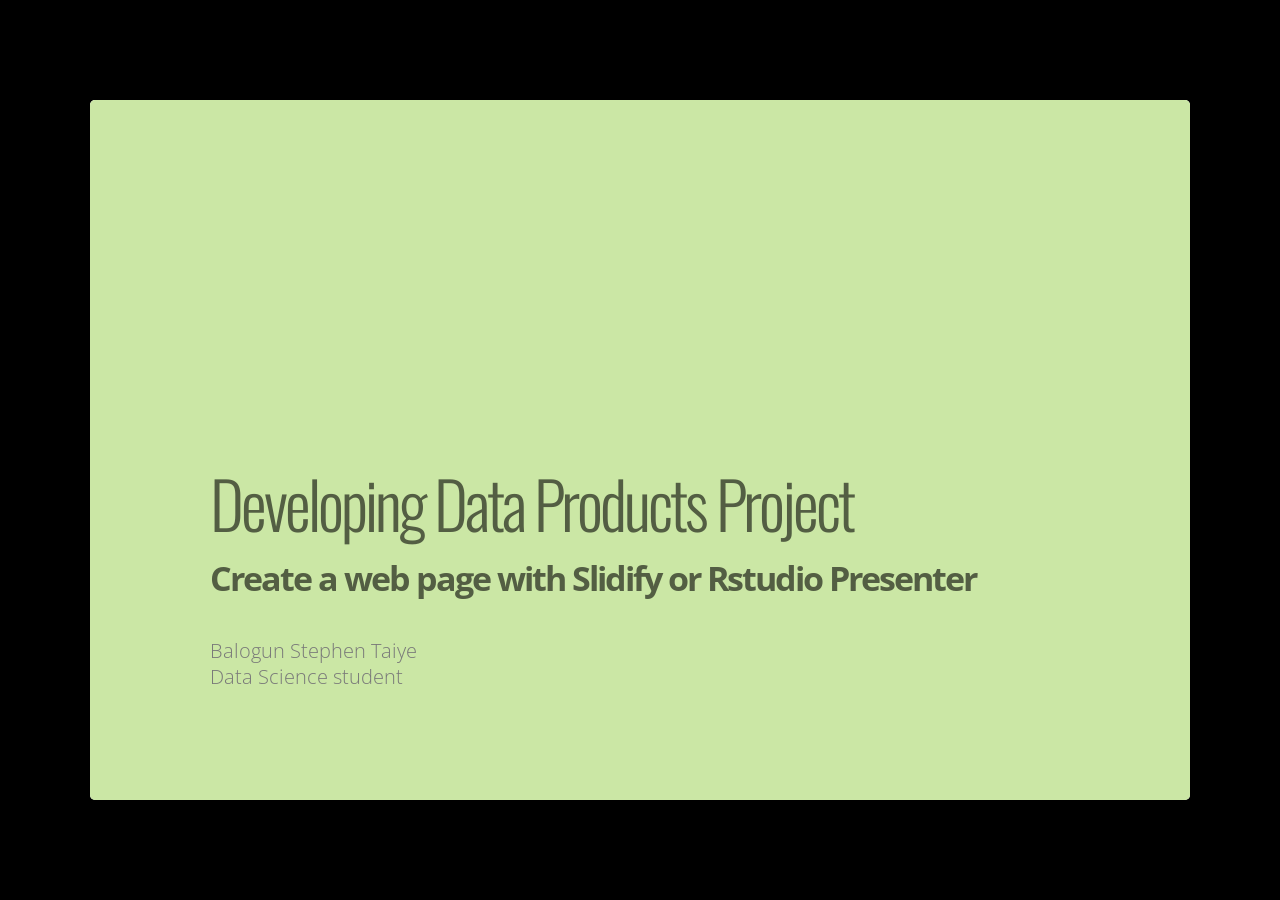
<file: ddp-slidify/index.html>
<!DOCTYPE html>
<html>
<head>
  <title>Developing Data Products Project</title>
  <meta charset="utf-8">
  <meta name="description" content="Developing Data Products Project">
  <meta name="author" content="Balogun Stephen Taiye">
  <meta name="generator" content="slidify" />
  <meta name="apple-mobile-web-app-capable" content="yes">
  <meta http-equiv="X-UA-Compatible" content="chrome=1">
  <link rel="stylesheet" href="libraries/frameworks/io2012/css/default.css" media="all" >
  <link rel="stylesheet" href="libraries/frameworks/io2012/css/phone.css" 
    media="only screen and (max-device-width: 480px)" >
  <link rel="stylesheet" href="libraries/frameworks/io2012/css/slidify.css" >
  <link rel="stylesheet" href="libraries/highlighters/highlight.js/css/tomorrow.css" />
  <base target="_blank"> <!-- This amazingness opens all links in a new tab. -->  <link rel=stylesheet href="libraries/widgets/bootstrap/css/bootstrap.css"></link>
<link rel=stylesheet href="libraries/widgets/quiz/css/demo.css"></link>
<link rel=stylesheet href="libraries/widgets/interactive/css/aceeditor.css"></link>
<link rel=stylesheet href="./assets/css/app.css"></link>
<link rel=stylesheet href="./assets/css/ribbons.css"></link>

  
  <!-- Grab CDN jQuery, fall back to local if offline -->
  <script src="http://ajax.aspnetcdn.com/ajax/jQuery/jquery-1.7.min.js"></script>
  <script>window.jQuery || document.write('<script src="libraries/widgets/quiz/js/jquery.js"><\/script>')</script> 
  <script data-main="libraries/frameworks/io2012/js/slides" 
    src="libraries/frameworks/io2012/js/require-1.0.8.min.js">
  </script>
  
  

</head>
<body style="opacity: 0">
  <slides class="layout-widescreen">
    
    <!-- LOGO SLIDE -->
        <slide class="title-slide segue nobackground">
  <hgroup class="auto-fadein">
    <h1>Developing Data Products Project</h1>
    <h2>Create a web page with Slidify or Rstudio Presenter</h2>
    <p>Balogun Stephen Taiye<br/>Data Science student</p>
  </hgroup>
  <article></article>  
</slide>
    

    <!-- SLIDES -->
    <slide class="class1" id="slide-1" style="background:;">
  <hgroup>
    <h2>Introduction</h2>
  </hgroup>
  <article data-timings="">
    <ul>
<li>This is my Developing Data Product class project2 report.<br></li>
<li>It involves using <code>slidify</code> or <code>RStudio</code> to create an html slide containing only 5 pages.<br></li>
</ul>

<p>This presentation makes use of the <code>mtcars</code> dataset that comes with R to perform some inferences on the performance of cars. The data was extracted from the 1974 Motor Trend US magazine, and comprises fuel consumption and 10 aspects of automobile design and performance for 32 automobiles (1973-74 models).  </p>

<p>We will be looking at the relationship between the <strong>miles per gallon</strong> of fuel consumed in relation to the engine horsepower, number of cylinders and the automation of the gear (automatic or manual). </p>

<table><thead>
<tr>
<th align="left"></th>
<th align="right">mpg</th>
<th align="right">cyl</th>
<th align="right">disp</th>
<th align="right">hp</th>
<th align="right">drat</th>
<th align="right">wt</th>
<th align="right">qsec</th>
<th align="right">vs</th>
<th align="right">am</th>
<th align="right">gear</th>
<th align="right">carb</th>
</tr>
</thead><tbody>
<tr>
<td align="left">Mazda RX4</td>
<td align="right">21.0</td>
<td align="right">6</td>
<td align="right">160</td>
<td align="right">110</td>
<td align="right">3.90</td>
<td align="right">2.620</td>
<td align="right">16.46</td>
<td align="right">0</td>
<td align="right">1</td>
<td align="right">4</td>
<td align="right">4</td>
</tr>
<tr>
<td align="left">Mazda RX4 Wag</td>
<td align="right">21.0</td>
<td align="right">6</td>
<td align="right">160</td>
<td align="right">110</td>
<td align="right">3.90</td>
<td align="right">2.875</td>
<td align="right">17.02</td>
<td align="right">0</td>
<td align="right">1</td>
<td align="right">4</td>
<td align="right">4</td>
</tr>
<tr>
<td align="left">Datsun 710</td>
<td align="right">22.8</td>
<td align="right">4</td>
<td align="right">108</td>
<td align="right">93</td>
<td align="right">3.85</td>
<td align="right">2.320</td>
<td align="right">18.61</td>
<td align="right">1</td>
<td align="right">1</td>
<td align="right">4</td>
<td align="right">1</td>
</tr>
</tbody></table>

  </article>
  <!-- Presenter Notes -->
</slide>

<slide class="" id="slide-2" style="background:lightgoldenrodyellow;">
  <hgroup>
    <h2>Miles per Gallon vs engine Horsepower</h2>
  </hgroup>
  <article data-timings="">
    <p>Here, we look at the relationship between the <strong>miles per gallon</strong> and the engine <strong>horsepower</strong> only.</p>

<p><img src="assets/fig/mpg vs hp-1.png" title="plot of chunk mpg vs hp" alt="plot of chunk mpg vs hp" style="display: block; margin: auto;" /></p>

  </article>
  <!-- Presenter Notes -->
</slide>

<slide class="" id="slide-3" style="background:powerblue;">
  <hgroup>
    <h2>Cylinder effect on mpg</h2>
  </hgroup>
  <article data-timings="">
    <p>Now that we have seen that there is a decline in the miles per gallon consumed as the horsepower of the engine increases, we look at how the number of engine cylinder affects this relationship.</p>

<p><img src="assets/fig/mpg vs hp by cylinder-1.png" title="plot of chunk mpg vs hp by cylinder" alt="plot of chunk mpg vs hp by cylinder" style="display: block; margin: auto;" /></p>

  </article>
  <!-- Presenter Notes -->
</slide>

<slide class="" id="slide-4" style="background:whitesmoke;">
  <hgroup>
    <h2>Effect of automation</h2>
  </hgroup>
  <article data-timings="">
    <p>Finally, we look at how the automation of the car affects this relationship between <code>miles per gallon</code> and <code>horsepower</code>.</p>

<p><img src="assets/fig/automation-1.png" title="plot of chunk automation" alt="plot of chunk automation" style="display: block; margin: auto;" /></p>

  </article>
  <!-- Presenter Notes -->
</slide>

    <slide class="backdrop"></slide>
  </slides>
  <div class="pagination pagination-small" id='io2012-ptoc' style="display:none;">
    <ul>
      <li>
      <a href="#" target="_self" rel='tooltip' 
        data-slide=1 title='Introduction'>
         1
      </a>
    </li>
    <li>
      <a href="#" target="_self" rel='tooltip' 
        data-slide=2 title='Miles per Gallon vs engine Horsepower'>
         2
      </a>
    </li>
    <li>
      <a href="#" target="_self" rel='tooltip' 
        data-slide=3 title='Cylinder effect on mpg'>
         3
      </a>
    </li>
    <li>
      <a href="#" target="_self" rel='tooltip' 
        data-slide=4 title='Effect of automation'>
         4
      </a>
    </li>
  </ul>
  </div>  <!--[if IE]>
    <script 
      src="http://ajax.googleapis.com/ajax/libs/chrome-frame/1/CFInstall.min.js">  
    </script>
    <script>CFInstall.check({mode: 'overlay'});</script>
  <![endif]-->
</body>
  <!-- Load Javascripts for Widgets -->
  <script src="libraries/widgets/bootstrap/js/bootstrap.min.js"></script>
<script src="libraries/widgets/bootstrap/js/bootbox.min.js"></script>
<script src="libraries/widgets/quiz/js/jquery.quiz.js"></script>
<script src="libraries/widgets/quiz/js/mustache.min.js"></script>
<script src="libraries/widgets/quiz/js/quiz-app.js"></script>
<script src="libraries/widgets/interactive/js/ace/js/ace.js"></script>
<script src="libraries/widgets/interactive/js/opencpu-0.5.js"></script>
<script src="libraries/widgets/interactive/js/interactive.js"></script>

  <script>  
  $(function (){ 
    $("#example").popover(); 
    $("[rel='tooltip']").tooltip(); 
  });  
  </script>  
  
  <!-- LOAD HIGHLIGHTER JS FILES -->
  <script src="libraries/highlighters/highlight.js/highlight.pack.js"></script>
  <script>hljs.initHighlightingOnLoad();</script>
  <!-- DONE LOADING HIGHLIGHTER JS FILES -->
   
  </html>
</file>
<file: ddp-slidify/libraries/frameworks/io2012/css/default.css>
@charset "UTF-8";

/* line 17, ../../../../../../Library/Ruby/Gems/1.8/gems/compass-0.12.1/frameworks/compass/stylesheets/compass/reset/_utilities.scss */
html, body, div, span, applet, object, iframe,
h1, h2, h3, h4, h5, h6, p, blockquote, pre,
a, abbr, acronym, address, big, cite, code,
del, dfn, em, img, ins, kbd, q, s, samp,
small, strike, strong, sub, sup, tt, var,
b, u, i, center,
dl, dt, dd, ol, ul, li,
fieldset, form, label, legend,
table, caption, tbody, tfoot, thead, tr, th, td,
article, aside, canvas, details, embed,
figure, figcaption, footer, header, hgroup,
menu, nav, output, ruby, section, summary,
time, mark, audio, video {
  margin: 0;
  padding: 0;
  border: 0;
  font-size: 100%;
  font: inherit;
  vertical-align: baseline;
}

/* line 20, ../../../../../../Library/Ruby/Gems/1.8/gems/compass-0.12.1/frameworks/compass/stylesheets/compass/reset/_utilities.scss */
body {
  line-height: 1;
}

/* line 22, ../../../../../../Library/Ruby/Gems/1.8/gems/compass-0.12.1/frameworks/compass/stylesheets/compass/reset/_utilities.scss */

ol, ul {
  list-style: none;
}


/* line 24, ../../../../../../Library/Ruby/Gems/1.8/gems/compass-0.12.1/frameworks/compass/stylesheets/compass/reset/_utilities.scss */
table {
  border-collapse: collapse;
  border-spacing: 0;
}

/* line 26, ../../../../../../Library/Ruby/Gems/1.8/gems/compass-0.12.1/frameworks/compass/stylesheets/compass/reset/_utilities.scss */
caption, th, td {
  text-align: left;
  font-weight: normal;
  vertical-align: middle;
}

/* line 28, ../../../../../../Library/Ruby/Gems/1.8/gems/compass-0.12.1/frameworks/compass/stylesheets/compass/reset/_utilities.scss */
q, blockquote {
  quotes: none;
}
/* line 101, ../../../../../../Library/Ruby/Gems/1.8/gems/compass-0.12.1/frameworks/compass/stylesheets/compass/reset/_utilities.scss */
q:before, q:after, blockquote:before, blockquote:after {
  content: "";
  content: none;
}

/* line 30, ../../../../../../Library/Ruby/Gems/1.8/gems/compass-0.12.1/frameworks/compass/stylesheets/compass/reset/_utilities.scss */
a img {
  border: none;
}

/* line 114, ../../../../../../Library/Ruby/Gems/1.8/gems/compass-0.12.1/frameworks/compass/stylesheets/compass/reset/_utilities.scss */
article, aside, details, figcaption, figure, footer, header, hgroup, menu, nav, section, summary {
  display: block;
}

/**
 * Base SlideDeck Styles
 */
/* line 48, ../scss/_base.scss */
html {
  height: 100%;
  overflow: hidden;
}

/* line 53, ../scss/_base.scss */
body {
  margin: 0;
  padding: 0;
  opacity: 0;
  height: 100%;
  min-height: 740px;
  width: 100%;
  overflow: hidden;
  color: #fff;
  -webkit-font-smoothing: antialiased;
  -moz-font-smoothing: antialiased;
  -ms-font-smoothing: antialiased;
  -o-font-smoothing: antialiased;
  -webkit-transition: opacity 800ms ease-in 100ms;
  -moz-transition: opacity 800ms ease-in 100ms;
  -ms-transition: opacity 800ms ease-in 100ms;
  -o-transition: opacity 800ms ease-in 100ms;
  transition: opacity 800ms ease-in 100ms;
}
/* line 69, ../scss/_base.scss */
body.loaded {
  opacity: 1 !important;
}

/* line 74, ../scss/_base.scss */
input, button {
  vertical-align: middle;
}

/* line 78, ../scss/_base.scss */
slides > slide[hidden] {
  display: none !important;
}

/* line 82, ../scss/_base.scss */
slides {
  width: 100%;
  height: 100%;
  position: absolute;
  left: 0;
  top: 0;
  -webkit-transform: translate3d(0, 0, 0);
  -moz-transform: translate3d(0, 0, 0);
  -ms-transform: translate3d(0, 0, 0);
  -o-transform: translate3d(0, 0, 0);
  transform: translate3d(0, 0, 0);
  -webkit-perspective: 1000;
  perspective: 1000;
  -webkit-transform-style: preserve-3d;
  transform-style: preserve-3d;
  -webkit-transition: opacity 800ms ease-in 100ms;
  -moz-transition: opacity 800ms ease-in 100ms;
  -ms-transition: opacity 800ms ease-in 100ms;
  -o-transition: opacity 800ms ease-in 100ms;
  transition: opacity 800ms ease-in 100ms;
}

/* line 94, ../scss/_base.scss */
slides > slide {
  display: block;
  position: absolute;
  overflow: hidden;
  left: 50%;
  top: 50%;
  -webkit-box-sizing: border-box;
  -moz-box-sizing: border-box;
  box-sizing: border-box;
}

/* Slide styles */
/*article.fill iframe {
  position: absolute;
  left: 0;
  top: 0;
  width: 100%;
  height: 100%;

  border: 0;
  margin: 0;

  @include border-radius(10px);

  z-index: -1;
}

slide.fill {
  background-repeat: no-repeat;
  @include background-size(cover);
}

slide.fill img {
  position: absolute;
  left: 0;
  top: 0;
  min-width: 100%;
  min-height: 100%;

  z-index: -1;
}
*/
/**
 * Theme Styles
 */
/* line 58, ../scss/default.scss */
::selection {
  color: white;
  background-color: #ffd14d;
  text-shadow: none;
}

/* line 64, ../scss/default.scss */
::-webkit-scrollbar {
  height: 16px;
  overflow: visible;
  width: 16px;
}

/* line 69, ../scss/default.scss */
::-webkit-scrollbar-thumb {
  background-color: rgba(0, 0, 0, 0.1);
  background-clip: padding-box;
  border: solid transparent;
  min-height: 28px;
  padding: 100px 0 0;
  -webkit-box-shadow: inset 1px 1px 0 rgba(0, 0, 0, 0.1), inset 0 -1px 0 rgba(0, 0, 0, 0.07);
  -moz-box-shadow: inset 1px 1px 0 rgba(0, 0, 0, 0.1), inset 0 -1px 0 rgba(0, 0, 0, 0.07);
  box-shadow: inset 1px 1px 0 rgba(0, 0, 0, 0.1), inset 0 -1px 0 rgba(0, 0, 0, 0.07);
  border-width: 1px 1px 1px 6px;
}

/* line 78, ../scss/default.scss */
::-webkit-scrollbar-thumb:hover {
  background-color: rgba(0, 0, 0, 0.5);
}

/* line 81, ../scss/default.scss */
::-webkit-scrollbar-button {
  height: 0;
  width: 0;
}

/* line 85, ../scss/default.scss */
::-webkit-scrollbar-track {
  background-clip: padding-box;
  border: solid transparent;
  border-width: 0 0 0 4px;
}

/* line 90, ../scss/default.scss */
::-webkit-scrollbar-corner {
  background: transparent;
}

/* line 94, ../scss/default.scss */
body {
  background: black;
}

/* line 98, ../scss/default.scss */
slides > slide {
  display: none;
  font-family: 'Open Sans', Arial, sans-serif;
  font-size: 26px;
  color: #797979;
  width: 900px;
  height: 700px;
  margin-left: -450px;
  margin-top: -350px;
  padding: 40px 60px;
  -webkit-border-radius: 5px;
  -moz-border-radius: 5px;
  -ms-border-radius: 5px;
  -o-border-radius: 5px;
  border-radius: 5px;
  -webkit-transition: all 0.6s ease-in-out;
  -moz-transition: all 0.6s ease-in-out;
  -ms-transition: all 0.6s ease-in-out;
  -o-transition: all 0.6s ease-in-out;
  transition: all 0.6s ease-in-out;
}
/* line 119, ../scss/default.scss */
slides > slide.far-past {
  display: none;
}
/* line 126, ../scss/default.scss */
slides > slide.past {
  display: block;
  opacity: 0;
}
/* line 133, ../scss/default.scss */
slides > slide.current {
  display: block;
  opacity: 1;
}
/* line 139, ../scss/default.scss */
slides > slide.current .auto-fadein {
  opacity: 1;
}
/* line 143, ../scss/default.scss */
slides > slide.current .gdbar {
  -webkit-background-size: 100% 100%;
  -moz-background-size: 100% 100%;
  -o-background-size: 100% 100%;
  background-size: 100% 100%;
}
/* line 148, ../scss/default.scss */
slides > slide.next {
  display: block;
  opacity: 0;
  pointer-events: none;
}
/* line 156, ../scss/default.scss */
slides > slide.far-next {
  display: none;
}
/* line 163, ../scss/default.scss */
slides > slide.dark {
  background: #515151 !important;
}
/* line 171, ../scss/default.scss */
slides > slide:not(.nobackground):before {
  font-size: 12pt;
  content: attr(data-hashtag);
  position: absolute;
  bottom: 20px;
  left: 60px;
  /* background: url("../images/google_developers_icon_128.png") no-repeat 0 50%; */
  -webkit-background-size: 30px 30px;
  -moz-background-size: 30px 30px;
  -o-background-size: 30px 30px;
  background-size: 30px 30px;
  padding-left: 40px;
  height: 30px;
  line-height: 1.9;
}


/* line 183, ../scss/default.scss */
slides > slide:not(.nobackground):after {
  font-size: 12pt;
  content: attr(data-slide-num) "/" attr(data-total-slides);
  position: absolute;
  bottom: 20px;
  right: 60px;
  line-height: 1.9;
}
/* line 194, ../scss/default.scss */
slides > slide.title-slide:after {
  content: '';
  /* background: url(../images/io2012_logo.png) no-repeat 100% 50%; */
  -webkit-background-size: contain;
  -moz-background-size: contain;
  -o-background-size: contain;
  background-size: contain;
  position: absolute;
  bottom: 40px;
  right: 40px;
  width: 100%;
  height: 60px;
}
/* line 206, ../scss/default.scss */
slides > slide.backdrop {
  z-index: -10;
  display: block !important;
  background: -webkit-gradient(linear, 50% 0%, 50% 100%, color-stop(0%, #ffffff), color-stop(85%, #ffffff), color-stop(100%, #e6e6e6));
  background: -webkit-linear-gradient(#ffffff, #ffffff 85%, #e6e6e6);
  background: -moz-linear-gradient(#ffffff, #ffffff 85%, #e6e6e6);
  background: -o-linear-gradient(#ffffff, #ffffff 85%, #e6e6e6);
  background: -ms-linear-gradient(#ffffff, #ffffff 85%, #e6e6e6);
  background: linear-gradient(#ffffff, #ffffff 85%, #e6e6e6);
  background-color: white;
}
/* line 211, ../scss/default.scss */
slides > slide.backdrop:after, slides > slide.backdrop:before {
  display: none;
}
/* line 216, ../scss/default.scss */
slides > slide > hgroup + article {
  margin-top: 45px;
}
/* line 220, ../scss/default.scss */
slides > slide > hgroup + article.flexbox.vcenter, slides > slide > hgroup + article.flexbox.vleft, slides > slide > hgroup + article.flexbox.vright {
  height: 80%;
}
/* line 225, ../scss/default.scss */
slides > slide > hgroup + article p {
  margin-bottom: 1em;
}
/* line 230, ../scss/default.scss */
slides > slide > article:only-child {
  height: 100%;
}
/* line 233, ../scss/default.scss */
slides > slide > article:only-child > iframe {
  height: 98%;
}

/* line 239, ../scss/default.scss */
slides.layout-faux-widescreen > slide {
  padding: 40px 160px;
}

/* line 248, ../scss/default.scss */
slides.layout-widescreen > slide,
slides.layout-faux-widescreen > slide {
  margin-left: -550px;
  width: 1100px;
}
/* line 253, ../scss/default.scss */
slides.layout-widescreen > slide.far-past,
slides.layout-faux-widescreen > slide.far-past {
  display: block;
  display: none;
  -webkit-transform: translate(-2260px);
  -moz-transform: translate(-2260px);
  -ms-transform: translate(-2260px);
  -o-transform: translate(-2260px);
  transform: translate(-2260px);
  -webkit-transform: translate3d(-2260px, 0, 0);
  -moz-transform: translate3d(-2260px, 0, 0);
  -ms-transform: translate3d(-2260px, 0, 0);
  -o-transform: translate3d(-2260px, 0, 0);
  transform: translate3d(-2260px, 0, 0);
}
/* line 260, ../scss/default.scss */
slides.layout-widescreen > slide.past,
slides.layout-faux-widescreen > slide.past {
  display: block;
  opacity: 0;
}
/* line 267, ../scss/default.scss */
slides.layout-widescreen > slide.current,
slides.layout-faux-widescreen > slide.current {
  display: block;
  opacity: 1;
}
/* line 274, ../scss/default.scss */
slides.layout-widescreen > slide.next,
slides.layout-faux-widescreen > slide.next {
  display: block;
  opacity: 0;
  pointer-events: none;
}
/* line 282, ../scss/default.scss */
slides.layout-widescreen > slide.far-next,
slides.layout-faux-widescreen > slide.far-next {
  display: block;
  display: none;
  -webkit-transform: translate(2260px);
  -moz-transform: translate(2260px);
  -ms-transform: translate(2260px);
  -o-transform: translate(2260px);
  transform: translate(2260px);
  -webkit-transform: translate3d(2260px, 0, 0);
  -moz-transform: translate3d(2260px, 0, 0);
  -ms-transform: translate3d(2260px, 0, 0);
  -o-transform: translate3d(2260px, 0, 0);
  transform: translate3d(2260px, 0, 0);
}
/* line 289, ../scss/default.scss */
slides.layout-widescreen #prev-slide-area,
slides.layout-faux-widescreen #prev-slide-area {
  margin-left: -650px;
}
/* line 293, ../scss/default.scss */
slides.layout-widescreen #next-slide-area,
slides.layout-faux-widescreen #next-slide-area {
  margin-left: 550px;
}

/* line 298, ../scss/default.scss */
b {
  font-weight: 600;
}

/* line 302, ../scss/default.scss */
a {
  color: #2a7cdf;
  text-decoration: none;
  border-bottom: 1px solid rgba(42, 124, 223, 0.5);
}
/* line 307, ../scss/default.scss */
a:hover {
  color: black !important;
}

/* line 312, ../scss/default.scss */
h1, h2, h3 {
  font-weight: 600;
}

/* line 316, ../scss/default.scss */
h2 {
  font-size: 45px;
  line-height: 45px;
  letter-spacing: -2px;
  color: #515151;
}

/* line 323, ../scss/default.scss */
h3 {
  font-size: 30px;
  letter-spacing: -1px;
  line-height: 2;
  font-weight: inherit;
  color: #797979;
}

/* line 331, ../scss/default.scss */
ul {
  margin-left: 1.2em;
  margin-bottom: 1em;
  position: relative;
}
/* line 336, ../scss/default.scss */
ul li {
  margin-bottom: 0.5em;
}
/* line 339, ../scss/default.scss */
ul li ul {
  margin-left: 2em;
  margin-bottom: 0;
}
/* line 343, ../scss/default.scss */
ul li ul li:before {
  content: '-';
  font-weight: 600;
}
/* line 350, ../scss/default.scss */
ul > li:before {
  content: '\00B7';
  margin-left: -1em;
  position: absolute;
  font-weight: 600;
}
/* line 357, ../scss/default.scss */
ul ul {
  margin-top: .5em;
}

/* line 364, ../scss/default.scss */
.highlight-code slide.current pre > * {
  opacity: 0.25;
  -webkit-transition: opacity 0.5s ease-in;
  -moz-transition: opacity 0.5s ease-in;
  -ms-transition: opacity 0.5s ease-in;
  -o-transition: opacity 0.5s ease-in;
  transition: opacity 0.5s ease-in;
}
/* line 368, ../scss/default.scss */
.highlight-code slide.current b {
  opacity: 1;
}

/* line 373, ../scss/default.scss */
pre {
  font-family: 'Inconsolata', 'Courier New', monospace;
  font-size: 20px;
  line-height: 28px;
  padding: 10px 0 10px 60px;
  letter-spacing: -1px;
  margin-bottom: 0px;
  width: 106%;
  left: -60px;
  position: relative;
  -webkit-box-sizing: border-box;
  -moz-box-sizing: border-box;
  box-sizing: border-box;
  /*overflow: hidden;*/
}
/* line 387, ../scss/default.scss */
pre[data-lang]:after {
  content: attr(data-lang);
  background-color: #a9a9a9;
  right: 0;
  top: 0;
  position: absolute;
  font-size: 16pt;
  color: white;
  padding: 2px 25px;
  text-transform: uppercase;
}

/* line 400, ../scss/default.scss */
pre[data-lang="go"] {
  color: #333;
}

/* line 404, ../scss/default.scss */
code {
  font-size: 95%;
  font-family: 'Inconsolata', 'Courier New', monospace;
  color: black;
}

/* line 410, ../scss/default.scss */
iframe {
  width: 100%;
  height: 530px;
  background: white;
  border: 1px solid #e6e6e6;
  -webkit-box-sizing: border-box;
  -moz-box-sizing: border-box;
  box-sizing: border-box;
}

/* line 418, ../scss/default.scss */
dt {
  font-weight: bold;
}

/* line 422, ../scss/default.scss */
button {
  display: inline-block;
  background: -webkit-gradient(linear, 50% 0%, 50% 100%, color-stop(40%, #f9f9f9), color-stop(70%, #e3e3e3));
  background: -webkit-linear-gradient(#f9f9f9 40%, #e3e3e3 70%);
  background: -moz-linear-gradient(#f9f9f9 40%, #e3e3e3 70%);
  background: -o-linear-gradient(#f9f9f9 40%, #e3e3e3 70%);
  background: -ms-linear-gradient(#f9f9f9 40%, #e3e3e3 70%);
  background: linear-gradient(#f9f9f9 40%, #e3e3e3 70%);
  border: 1px solid #a9a9a9;
  -webkit-border-radius: 3px;
  -moz-border-radius: 3px;
  -ms-border-radius: 3px;
  -o-border-radius: 3px;
  border-radius: 3px;
  padding: 5px 8px;
  outline: none;
  white-space: nowrap;
  -webkit-user-select: none;
  -moz-user-select: none;
  user-select: none;
  cursor: pointer;
  text-shadow: 1px 1px white;
  font-size: 10pt;
}

/* line 436, ../scss/default.scss */
button:not(:disabled):hover {
  border-color: #515151;
}

/* line 440, ../scss/default.scss */
button:not(:disabled):active {
  background: -webkit-gradient(linear, 50% 0%, 50% 100%, color-stop(40%, #e3e3e3), color-stop(70%, #f9f9f9));
  background: -webkit-linear-gradient(#e3e3e3 40%, #f9f9f9 70%);
  background: -moz-linear-gradient(#e3e3e3 40%, #f9f9f9 70%);
  background: -o-linear-gradient(#e3e3e3 40%, #f9f9f9 70%);
  background: -ms-linear-gradient(#e3e3e3 40%, #f9f9f9 70%);
  background: linear-gradient(#e3e3e3 40%, #f9f9f9 70%);
}

/* line 444, ../scss/default.scss */
:disabled {
  color: #a9a9a9;
}

/* line 448, ../scss/default.scss */
.blue {
  color: #4387fd;
}

/* line 451, ../scss/default.scss */
.blue2 {
  color: #3c8ef3;
}

/* line 454, ../scss/default.scss */
.blue3 {
  color: #2a7cdf;
}

/* line 457, ../scss/default.scss */
.yellow {
  color: #ffd14d;
}

/* line 460, ../scss/default.scss */
.yellow2 {
  color: #f9cc46;
}

/* line 463, ../scss/default.scss */
.yellow3 {
  color: #f6c000;
}

/* line 466, ../scss/default.scss */
.green {
  color: #0da861;
}

/* line 469, ../scss/default.scss */
.green2 {
  color: #00a86d;
}

/* line 472, ../scss/default.scss */
.green3 {
  color: #009f5d;
}

/* line 475, ../scss/default.scss */
.red {
  color: #f44a3f;
}

/* line 478, ../scss/default.scss */
.red2 {
  color: #e0543e;
}

/* line 481, ../scss/default.scss */
.red3 {
  color: #d94d3a;
}

/* line 484, ../scss/default.scss */
.gray {
  color: #e6e6e6;
}

/* line 487, ../scss/default.scss */
.gray2 {
  color: #a9a9a9;
}

/* line 490, ../scss/default.scss */
.gray3 {
  color: #797979;
}

/* line 493, ../scss/default.scss */
.gray4 {
  color: #515151;
}

/* line 497, ../scss/default.scss */
.white {
  color: white !important;
}

/* line 500, ../scss/default.scss */
.black {
  color: black !important;
}

/* line 504, ../scss/default.scss */
.columns-2 {
  -webkit-column-count: 2;
  -moz-column-count: 2;
  -o-column-count: 2;
  column-count: 2;
}

/* line 508, ../scss/default.scss */
table {
  width: 100%;
  border-collapse: -moz-initial;
  border-collapse: initial;
  border-spacing: 2px;
  border-bottom: 1px solid #797979;
}
/* line 515, ../scss/default.scss */
table tr > td:first-child, table th {
  font-weight: 600;
  color: #515151;
}
/* line 520, ../scss/default.scss */
table tr:nth-child(odd) {
  background-color: #e6e6e6;
}
/* line 524, ../scss/default.scss */
table th {
  color: white;
  font-size: 18px;
  background: -webkit-gradient(linear, 50% 0%, 50% 100%, color-stop(40%, #4387fd), color-stop(80%, #2a7cdf)) no-repeat;
  background: -webkit-linear-gradient(top, #4387fd 40%, #2a7cdf 80%) no-repeat;
  background: -moz-linear-gradient(top, #4387fd 40%, #2a7cdf 80%) no-repeat;
  background: -o-linear-gradient(top, #4387fd 40%, #2a7cdf 80%) no-repeat;
  background: -ms-linear-gradient(top, #4387fd 40%, #2a7cdf 80%) no-repeat;
  background: linear-gradient(top, #4387fd 40%, #2a7cdf 80%) no-repeat;
}
/* line 530, ../scss/default.scss */
table td, table th {
  font-size: 18px;
  padding: 1em 0.5em;
}
/* line 535, ../scss/default.scss */
table td.highlight {
  color: #515151;
  background: -webkit-gradient(linear, 50% 0%, 50% 100%, color-stop(40%, #ffd14d), color-stop(80%, #f6c000)) no-repeat;
  background: -webkit-linear-gradient(top, #ffd14d 40%, #f6c000 80%) no-repeat;
  background: -moz-linear-gradient(top, #ffd14d 40%, #f6c000 80%) no-repeat;
  background: -o-linear-gradient(top, #ffd14d 40%, #f6c000 80%) no-repeat;
  background: -ms-linear-gradient(top, #ffd14d 40%, #f6c000 80%) no-repeat;
  background: linear-gradient(top, #ffd14d 40%, #f6c000 80%) no-repeat;
}
/* line 540, ../scss/default.scss */
table.rows {
  border-bottom: none;
  border-right: 1px solid #797979;
}

/* line 546, ../scss/default.scss */
q {
  font-size: 45px;
  line-height: 72px;
}
/* line 550, ../scss/default.scss */
q:before {
  content: '“';
  position: absolute;
  margin-left: -0.5em;
}
/* line 555, ../scss/default.scss */
q:after {
  content: '”';
  position: absolute;
  margin-left: 0.1em;
}

/* line 562, ../scss/default.scss */
slide.fill {
  background-repeat: no-repeat;
  -webkit-border-radius: 5px;
  -moz-border-radius: 5px;
  -ms-border-radius: 5px;
  -o-border-radius: 5px;
  border-radius: 5px;
  -webkit-background-size: cover;
  -moz-background-size: cover;
  -o-background-size: cover;
  background-size: cover;
}

/* Size variants */
/* line 571, ../scss/default.scss */
article.smaller p, article.smaller ul {
  font-size: 20px;
  line-height: 24px;
  letter-spacing: 0;
}
/* line 577, ../scss/default.scss */
article.smaller table td, article.smaller table th {
  font-size: 14px;
}
/* line 581, ../scss/default.scss */
article.smaller pre {
  font-size: 15px;
  line-height: 20px;
  letter-spacing: 0;
}
/* line 586, ../scss/default.scss */
article.smaller q {
  font-size: 40px;
  line-height: 48px;
}
/* line 590, ../scss/default.scss */
article.smaller q:before, article.smaller q:after {
  font-size: 60px;
}

/* Builds */
/* line 599, ../scss/default.scss */
.build > * {
  -webkit-transition: opacity 0.5s ease-in-out 0.2s;
  -moz-transition: opacity 0.5s ease-in-out 0.2s;
  -ms-transition: opacity 0.5s ease-in-out 0.2s;
  -o-transition: opacity 0.5s ease-in-out 0.2s;
  transition: opacity 0.5s ease-in-out 0.2s;
}
/* line 603, ../scss/default.scss */
.build .to-build {
  opacity: 0;
}
/* line 607, ../scss/default.scss */
.build .build-fade {
  opacity: 0.3;
}
/* line 610, ../scss/default.scss */
.build .build-fade:hover {
  opacity: 1.0;
}

/* line 617, ../scss/default.scss */
.popup .next .build .to-build {
  opacity: 1;
}
/* line 621, ../scss/default.scss */
.popup .next .build .build-fade {
  opacity: 1;
}

/* Pretty print */
/* line 629, ../scss/default.scss */
.prettyprint .str,
.prettyprint .atv {
  /* a markup attribute value */
  color: #009f5d;
}

/* line 633, ../scss/default.scss */
.prettyprint .kwd,
.prettyprint .tag {
  /* a markup tag name */
  color: #0066cc;
}

/* line 636, ../scss/default.scss */
.prettyprint .com {
  /* a comment */
  color: #797979;
  font-style: italic;
}

/* line 640, ../scss/default.scss */
.prettyprint .lit {
  /* a literal value */
  color: #7f0000;
}

/* line 645, ../scss/default.scss */
.prettyprint .pun,
.prettyprint .opn,
.prettyprint .clo {
  color: #515151;
}

/* line 651, ../scss/default.scss */
.prettyprint .typ,
.prettyprint .atn,
.prettyprint .dec,
.prettyprint .var {
  /* a declaration; a variable name */
  color: #d94d3a;
}

/* line 654, ../scss/default.scss */
.prettyprint .pln {
  color: #515151;
}

/* line 658, ../scss/default.scss */
.note {
  position: absolute;
  z-index: 100;
  width: 100%;
  height: 100%;
  top: 0;
  left: 0;
  padding: 1em;
  background: rgba(0, 0, 0, 0.3);
  opacity: 0;
  pointer-events: none;
  display: -webkit-box !important;
  display: -moz-box !important;
  display: -ms-box !important;
  display: -o-box !important;
  display: box !important;
  -webkit-box-orient: vertical;
  -moz-box-orient: vertical;
  -ms-box-orient: vertical;
  box-orient: vertical;
  -webkit-box-align: center;
  -moz-box-align: center;
  -ms-box-align: center;
  box-align: center;
  -webkit-box-pack: center;
  -moz-box-pack: center;
  -ms-box-pack: center;
  box-pack: center;
  -webkit-border-radius: 5px;
  -moz-border-radius: 5px;
  -ms-border-radius: 5px;
  -o-border-radius: 5px;
  border-radius: 5px;
  -webkit-box-sizing: border-box;
  -moz-box-sizing: border-box;
  box-sizing: border-box;
  -webkit-transform: translateY(350px);
  -moz-transform: translateY(350px);
  -ms-transform: translateY(350px);
  -o-transform: translateY(350px);
  transform: translateY(350px);
  -webkit-transition: all 0.4s ease-in-out;
  -moz-transition: all 0.4s ease-in-out;
  -ms-transition: all 0.4s ease-in-out;
  -o-transition: all 0.4s ease-in-out;
  transition: all 0.4s ease-in-out;
}
/* line 676, ../scss/default.scss */
.note > section {
  background: #fff;
  -webkit-border-radius: 5px;
  -moz-border-radius: 5px;
  -ms-border-radius: 5px;
  -o-border-radius: 5px;
  border-radius: 5px;
  -webkit-box-shadow: 0 0 10px #797979;
  -moz-box-shadow: 0 0 10px #797979;
  box-shadow: 0 0 10px #797979;
  width: 60%;
  padding: 2em;
}

/* line 693, ../scss/default.scss */
.with-notes.popup slides.layout-widescreen slide.next,
.with-notes.popup slides.layout-faux-widescreen slide.next {
  -webkit-transform: translate3d(690px, 80px, 0) scale(0.35);
  -moz-transform: translate3d(690px, 80px, 0) scale(0.35);
  -ms-transform: translate3d(690px, 80px, 0) scale(0.35);
  -o-transform: translate3d(690px, 80px, 0) scale(0.35);
  transform: translate3d(690px, 80px, 0) scale(0.35);
}
/* line 696, ../scss/default.scss */
.with-notes.popup slides.layout-widescreen slide .note,
.with-notes.popup slides.layout-faux-widescreen slide .note {
  -webkit-transform: translate3d(300px, 800px, 0) scale(1.5);
  -moz-transform: translate3d(300px, 800px, 0) scale(1.5);
  -ms-transform: translate3d(300px, 800px, 0) scale(1.5);
  -o-transform: translate3d(300px, 800px, 0) scale(1.5);
  transform: translate3d(300px, 800px, 0) scale(1.5);
}
/* line 702, ../scss/default.scss */
.with-notes.popup slide {
  overflow: visible;
  background: white;
  -webkit-transition: none;
  -moz-transition: none;
  -ms-transition: none;
  -o-transition: none;
  transition: none;
  pointer-events: none;
  -webkit-transform-origin: 0 0;
  -moz-transform-origin: 0 0;
  -ms-transform-origin: 0 0;
  -o-transform-origin: 0 0;
  transform-origin: 0 0;
}
/* line 709, ../scss/default.scss */
.with-notes.popup slide:not(.backdrop) {
  -webkit-transform: scale(0.6) translate3d(0.5em, 0.5em, 0);
  -moz-transform: scale(0.6) translate3d(0.5em, 0.5em, 0);
  -ms-transform: scale(0.6) translate3d(0.5em, 0.5em, 0);
  -o-transform: scale(0.6) translate3d(0.5em, 0.5em, 0);
  transform: scale(0.6) translate3d(0.5em, 0.5em, 0);
  -webkit-box-shadow: 0 0 10px #797979;
  -moz-box-shadow: 0 0 10px #797979;
  box-shadow: 0 0 10px #797979;
}
/* line 714, ../scss/default.scss */
.with-notes.popup slide.backdrop {
  background-image: -webkit-gradient(radial, 50% 50%, 0, 50% 50%, 600, color-stop(0%, #b1dfff), color-stop(100%, #4387fd));
  background-image: -webkit-radial-gradient(50% 50%, #b1dfff 0%, #4387fd 600px);
  background-image: -moz-radial-gradient(50% 50%, #b1dfff 0%, #4387fd 600px);
  background-image: -o-radial-gradient(50% 50%, #b1dfff 0%, #4387fd 600px);
  background-image: -ms-radial-gradient(50% 50%, #b1dfff 0%, #4387fd 600px);
  background-image: radial-gradient(50% 50%, #b1dfff 0%, #4387fd 600px);
}
/* line 720, ../scss/default.scss */
.with-notes.popup slide.next {
  -webkit-transform: translate3d(570px, 80px, 0) scale(0.35);
  -moz-transform: translate3d(570px, 80px, 0) scale(0.35);
  -ms-transform: translate3d(570px, 80px, 0) scale(0.35);
  -o-transform: translate3d(570px, 80px, 0) scale(0.35);
  transform: translate3d(570px, 80px, 0) scale(0.35);
  opacity: 1 !important;
}
/* line 724, ../scss/default.scss */
.with-notes.popup slide.next .note {
  display: none !important;
}
/* line 730, ../scss/default.scss */
.with-notes.popup .note {
  width: 109%;
  height: 260px;
  background: #e6e6e6;
  padding: 0;
  -webkit-box-shadow: 0 0 10px #797979;
  -moz-box-shadow: 0 0 10px #797979;
  box-shadow: 0 0 10px #797979;
  -webkit-transform: translate3d(250px, 800px, 0) scale(1.5);
  -moz-transform: translate3d(250px, 800px, 0) scale(1.5);
  -ms-transform: translate3d(250px, 800px, 0) scale(1.5);
  -o-transform: translate3d(250px, 800px, 0) scale(1.5);
  transform: translate3d(250px, 800px, 0) scale(1.5);
  -webkit-transition: opacity 400ms ease-in-out;
  -moz-transition: opacity 400ms ease-in-out;
  -ms-transition: opacity 400ms ease-in-out;
  -o-transition: opacity 400ms ease-in-out;
  transition: opacity 400ms ease-in-out;
}
/* line 741, ../scss/default.scss */
.with-notes.popup .note > section {
  background: #fff;
  -webkit-border-radius: 5px;
  -moz-border-radius: 5px;
  -ms-border-radius: 5px;
  -o-border-radius: 5px;
  border-radius: 5px;
  height: 100%;
  width: 100%;
  -webkit-box-sizing: border-box;
  -moz-box-sizing: border-box;
  box-sizing: border-box;
  -webkit-box-shadow: none;
  -moz-box-shadow: none;
  box-shadow: none;
  overflow: auto;
  padding: 1em;
}
/* line 754, ../scss/default.scss */
.with-notes .note {
  opacity: 1;
  -webkit-transform: translateY(0);
  -moz-transform: translateY(0);
  -ms-transform: translateY(0);
  -o-transform: translateY(0);
  transform: translateY(0);
  pointer-events: auto;
}

/* line 761, ../scss/default.scss */
.source {
  font-size: 14px;
  color: #a9a9a9;
  position: absolute;
  bottom: 70px;
  left: 60px;
}

/* line 769, ../scss/default.scss */
.centered {
  text-align: center;
}

/* line 773, ../scss/default.scss */
.reflect {
  -webkit-box-reflect: below 3px -webkit-linear-gradient(rgba(255, 255, 255, 0) 85%, white 150%);
  -moz-box-reflect: below 3px -moz-linear-gradient(rgba(255, 255, 255, 0) 85%, white 150%);
  -o-box-reflect: below 3px -o-linear-gradient(rgba(255, 255, 255, 0) 85%, white 150%);
  -ms-box-reflect: below 3px -ms-linear-gradient(rgba(255, 255, 255, 0) 85%, white 150%);
  box-reflect: below 3px linear-gradient(rgba(255, 255, 255, 0) 85%, #ffffff 150%);
}

/* line 781, ../scss/default.scss */
.flexbox {
  display: -webkit-box !important;
  display: -moz-box !important;
  display: -ms-box !important;
  display: -o-box !important;
  display: box !important;
}

/* line 785, ../scss/default.scss */
.flexbox.vcenter {
  -webkit-box-orient: vertical;
  -moz-box-orient: vertical;
  -ms-box-orient: vertical;
  box-orient: vertical;
  -webkit-box-align: center;
  -moz-box-align: center;
  -ms-box-align: center;
  box-align: center;
  -webkit-box-pack: center;
  -moz-box-pack: center;
  -ms-box-pack: center;
  box-pack: center;
  height: 100%;
  width: 100%;
}

/* line 791, ../scss/default.scss */
.flexbox.vleft {
  -webkit-box-orient: vertical;
  -moz-box-orient: vertical;
  -ms-box-orient: vertical;
  box-orient: vertical;
  -webkit-box-align: left;
  -moz-box-align: left;
  -ms-box-align: left;
  box-align: left;
  -webkit-box-pack: center;
  -moz-box-pack: center;
  -ms-box-pack: center;
  box-pack: center;
  height: 100%;
  width: 100%;
}

/* line 797, ../scss/default.scss */
.flexbox.vright {
  -webkit-box-orient: vertical;
  -moz-box-orient: vertical;
  -ms-box-orient: vertical;
  box-orient: vertical;
  -webkit-box-align: end;
  -moz-box-align: end;
  -ms-box-align: end;
  box-align: end;
  -webkit-box-pack: center;
  -moz-box-pack: center;
  -ms-box-pack: center;
  box-pack: center;
  height: 100%;
  width: 100%;
}

/* line 803, ../scss/default.scss */
.auto-fadein {
  -webkit-transition: opacity 0.6s ease-in 1s;
  -moz-transition: opacity 0.6s ease-in 1s;
  -ms-transition: opacity 0.6s ease-in 1s;
  -o-transition: opacity 0.6s ease-in 1s;
  transition: opacity 0.6s ease-in 1s;
  opacity: 0;
}

/* Clickable/tappable areas */
/* line 809, ../scss/default.scss */
.slide-area {
  z-index: 1000;
  position: absolute;
  left: 0;
  top: 0;
  width: 100px;
  height: 700px;
  left: 50%;
  top: 50%;
  cursor: pointer;
  margin-top: -350px;
}

/* line 826, ../scss/default.scss */
#prev-slide-area {
  margin-left: -550px;
}

/* line 831, ../scss/default.scss */
#next-slide-area {
  margin-left: 450px;
}

/* ===== SLIDE CONTENT ===== */
/* line 839, ../scss/default.scss */
.logoslide img {
  width: 383px;
  height: 92px;
}

/* line 845, ../scss/default.scss */
.segue {
  padding: 60px 120px;
}
/* line 848, ../scss/default.scss */
.segue h2 {
  color: #e6e6e6;
  font-size: 60px;
}
/* line 852, ../scss/default.scss */
.segue h3 {
  color: #e6e6e6;
  line-height: 2.8;
}
/* line 856, ../scss/default.scss */
.segue hgroup {
  position: absolute;
  bottom: 225px;
}

/* line 862, ../scss/default.scss */
.thank-you-slide {
  background: #4387fd !important;
  color: white;
}
/* line 866, ../scss/default.scss */
.thank-you-slide h2 {
  font-size: 60px;
  color: inherit;
}
/* line 871, ../scss/default.scss */
.thank-you-slide article > p {
  margin-top: 2em;
  font-size: 20pt;
}
/* line 876, ../scss/default.scss */
.thank-you-slide > p {
  position: absolute;
  bottom: 80px;
  font-size: 24pt;
  line-height: 1.3;
}

/* line 884, ../scss/default.scss */
aside.gdbar {
  height: 97px;
  width: 215px;
  position: absolute;
  left: -1px;
  top: 125px;
  -webkit-border-radius: 0 10px 10px 0;
  -moz-border-radius: 0 10px 10px 0;
  -ms-border-radius: 0 10px 10px 0;
  -o-border-radius: 0 10px 10px 0;
  border-radius: 0 10px 10px 0;
  background: -webkit-gradient(linear, 0% 50%, 100% 50%, color-stop(0%, #e6e6e6), color-stop(100%, #e6e6e6)) no-repeat;
  background: -webkit-linear-gradient(left, #e6e6e6, #e6e6e6) no-repeat;
  background: -moz-linear-gradient(left, #e6e6e6, #e6e6e6) no-repeat;
  background: -o-linear-gradient(left, #e6e6e6, #e6e6e6) no-repeat;
  background: -ms-linear-gradient(left, #e6e6e6, #e6e6e6) no-repeat;
  background: linear-gradient(left, #e6e6e6, #e6e6e6) no-repeat;
  -webkit-background-size: 0% 100%;
  -moz-background-size: 0% 100%;
  -o-background-size: 0% 100%;
  background-size: 0% 100%;
  -webkit-transition: all 0.5s ease-out 0.5s;
  -moz-transition: all 0.5s ease-out 0.5s;
  -ms-transition: all 0.5s ease-out 0.5s;
  -o-transition: all 0.5s ease-out 0.5s;
  transition: all 0.5s ease-out 0.5s;
  /* Better to transition only on background-size, but not sure how to do that with the mixin. */
}
/* line 895, ../scss/default.scss */
aside.gdbar.right {
  right: 0;
  left: -moz-initial;
  left: initial;
  top: 254px;
  /* 96 is height of gray icon bar */
  -webkit-transform: rotateZ(180deg);
  -moz-transform: rotateZ(180deg);
  -ms-transform: rotateZ(180deg);
  -o-transform: rotateZ(180deg);
  transform: rotateZ(180deg);
}
/* line 902, ../scss/default.scss */
aside.gdbar.right img {
  -webkit-transform: rotateZ(180deg);
  -moz-transform: rotateZ(180deg);
  -ms-transform: rotateZ(180deg);
  -o-transform: rotateZ(180deg);
  transform: rotateZ(180deg);
}
/* line 907, ../scss/default.scss */
aside.gdbar.bottom {
  top: -moz-initial;
  top: initial;
  bottom: 60px;
}
/* line 913, ../scss/default.scss */
aside.gdbar img {
  width: 125px;
  height: 85px;
  position: absolute;
  right: 0;
  margin: 8px 15px;
}

/* line 924, ../scss/default.scss */
.title-slide hgroup {
  bottom: 100px;
}
/* line 927, ../scss/default.scss */
.title-slide hgroup h1 {
  font-size: 65px;
  line-height: 1.4;
  letter-spacing: -3px;
  color: #515151;
}
/* line 934, ../scss/default.scss */
.title-slide hgroup h2 {
  font-size: 34px;
  color: #a9a9a9;
  font-weight: inherit;
}
/* line 940, ../scss/default.scss */
.title-slide hgroup p {
  font-size: 20px;
  color: #797979;
  line-height: 1.3;
  margin-top: 2em;
}

/* line 949, ../scss/default.scss */
.quote {
  color: #e6e6e6;
}
/* line 952, ../scss/default.scss */
.quote .author {
  font-size: 24px;
  position: absolute;
  bottom: 80px;
  line-height: 1.4;
}

/* line 961, ../scss/default.scss */
[data-config-contact] a {
  color: white;
  border-bottom: none;
}
/* line 965, ../scss/default.scss */
[data-config-contact] span {
  width: 115px;
  display: inline-block;
}

/* line 974, ../scss/default.scss */
.overview.popup .note {
  display: none !important;
}
/* line 980, ../scss/default.scss */
.overview slides slide {
  display: block;
  cursor: pointer;
  opacity: 0.5;
  pointer-events: auto !important;
  background: -webkit-gradient(linear, 50% 0%, 50% 100%, color-stop(0%, #ffffff), color-stop(85%, #ffffff), color-stop(100%, #e6e6e6));
  background: -webkit-linear-gradient(#ffffff, #ffffff 85%, #e6e6e6);
  background: -moz-linear-gradient(#ffffff, #ffffff 85%, #e6e6e6);
  background: -o-linear-gradient(#ffffff, #ffffff 85%, #e6e6e6);
  background: -ms-linear-gradient(#ffffff, #ffffff 85%, #e6e6e6);
  background: linear-gradient(#ffffff, #ffffff 85%, #e6e6e6);
  background-color: white;
}
/* line 981, ../scss/default.scss */
.overview slides slide.backdrop {
  display: none !important;
}
/* line 996, ../scss/default.scss */
.overview slides slide.far-past, .overview slides slide.past, .overview slides slide.next, .overview slides slide.far-next, .overview slides slide.far-past {
  opacity: 0.5;
  display: block;
}
/* line 1001, ../scss/default.scss */
.overview slides slide.current {
  opacity: 1;
}
/* line 1007, ../scss/default.scss */
.overview .slide-area {
  display: none;
}

@media print {
  /* line 1014, ../scss/default.scss */
  slides slide {
    display: block !important;
    position: relative;
    background: -webkit-gradient(linear, 50% 0%, 50% 100%, color-stop(0%, #ffffff), color-stop(85%, #ffffff), color-stop(100%, #e6e6e6));
    background: -webkit-linear-gradient(#ffffff, #ffffff 85%, #e6e6e6);
    background: -moz-linear-gradient(#ffffff, #ffffff 85%, #e6e6e6);
    background: -o-linear-gradient(#ffffff, #ffffff 85%, #e6e6e6);
    background: -ms-linear-gradient(#ffffff, #ffffff 85%, #e6e6e6);
    background: linear-gradient(#ffffff, #ffffff 85%, #e6e6e6);
    background-color: white;
    -webkit-transform: none !important;
    -moz-transform: none !important;
    -ms-transform: none !important;
    -o-transform: none !important;
    transform: none !important;
    width: 100%;
    height: 100%;
    page-break-after: always;
    top: auto !important;
    left: auto !important;
    margin-top: 0 !important;
    margin-left: 0 !important;
    opacity: 1 !important;
    color: #555;
  }
  /* line 1034, ../scss/default.scss */
  slides slide.far-past, slides slide.past, slides slide.next, slides slide.far-next, slides slide.far-past, slides slide.current {
    opacity: 1 !important;
    display: block !important;
  }
  /* line 1040, ../scss/default.scss */
  slides slide .build > * {
    -webkit-transition: none;
    -moz-transition: none;
    -ms-transition: none;
    -o-transition: none;
    transition: none;
  }
  /* line 1045, ../scss/default.scss */
  slides slide .build .to-build,
  slides slide .build .build-fade {
    opacity: 1;
  }
  /* line 1050, ../scss/default.scss */
  slides slide .auto-fadein {
    opacity: 1 !important;
  }
  /* line 1054, ../scss/default.scss */
  slides slide.backdrop {
    display: none !important;
  }
  /* line 1058, ../scss/default.scss */
  slides slide table.rows {
    border-right: 0;
  }
  /* line 1063, ../scss/default.scss */
  slides slide[hidden] {
    display: none !important;
  }

  /* line 1068, ../scss/default.scss */
  .slide-area {
    display: none;
  }

  /* line 1072, ../scss/default.scss */
  .reflect {
    -webkit-box-reflect: none;
    -moz-box-reflect: none;
    -o-box-reflect: none;
    -ms-box-reflect: none;
    box-reflect: none;
  }

  /* line 1080, ../scss/default.scss */
  pre, code {
    font-family: monospace !important;
  }
}
</file>
<file: ddp-slidify/libraries/frameworks/io2012/css/phone.css>
/*Smartphones (portrait and landscape) ----------- */
/*@media only screen
and (min-width : 320px)
and (max-width : 480px) {

}*/
/* Smartphones (portrait) ----------- */
/* Styles */
/* line 17, ../scss/phone.scss */
slides > slide {
  /*  width: $slide-width !important;
    height: $slide-height !important;
    margin-left: -$slide-width / 2 !important;
    margin-top: -$slide-height / 2 !important;
  */
  -webkit-transition: none !important;
  -webkit-transition: none !important;
  -moz-transition: none !important;
  -ms-transition: none !important;
  -o-transition: none !important;
  transition: none !important;
}

/* iPhone 4 ----------- */
@media only screen and (-webkit-min-device-pixel-ratio : 1.5), only screen and (min-device-pixel-ratio : 1.5) {
  /* Styles */
}
</file>
<file: ddp-slidify/libraries/frameworks/io2012/css/slidify.css>
@import url(http://fonts.googleapis.com/css?family=Open+Sans+Condensed:700|Source+Code+Pro:500|Open+Sans|Oswald);

/* Styles for Table of Contents */
#io2012-toc {
  position: absolute;
  top:0;
  left:10px;
  z-index: 999;
}
#io2012-toc a{
  border-bottom: none;
}

#io2012-toc .nav-pills > .active > a{
  background-color: darkslategray;
  color: yellow;
}
#io2012-toc li {
  margin-bottom: 0em;
}

#io2012-toc li.current {
  background-color: yellow;
}

.license {
  font-size: 14px;
  color: #a9a9a9;
  position: absolute;
  bottom: 30px;
  left: 60px;
}


/* Styles for Title Slide */
.title-slide hgroup > h1{
  font-family: 'Oswald', sans-serif;
}

.title-slide hgroup > h2{
  font-family: 'Oswald', 'Calibri', sans-serif;
}

/* Fonts and Spacing */
article p, article li, article li.build, section p, section li{
  font-family: 'Open Sans','Helvetica', 'Crimson Text', 'Garamond',  'Palatino', sans-serif;
  text-align: justify;
  font-size:22px;
  line-height: 1.5em;
  color: #444;
}

slide:not(.segue) h2{
  font-family: 'Calibri', Arial, sans-serif;
  font-size: 52px;
  font-style: normal;
  font-weight: bold;
  text-transform: normal;
  letter-spacing: -2px;
  line-height: 1.2em;
/*  color: #193441;*/
/*  color: #02574D;*/
  color: #CC2904;
}

/* Reduce Space between Title and Body */
slides > slide > hgroup + article {
  margin-top: 15px;
}

/* Remove Border, Margins and Padding from iframe */
iframe {
  border: none;
  margin: 0;
  padding: 0;
}

/* Knitr Images */
.rimage.left {
  text-align: left;
}
.rimage.right {
  text-align: right;
}
.rimage.center {
  text-align: center;
}

/* Quotes and Shout (for io2012, custom) */
article q {
  font-family: 'Crimson Text', sans-serif;
}

q {
  display: block;
  font-size: 44px;
  line-height: 56px;
  margin-left: 50px;
  margin-top: 100px;
  margin-right: 150px;
}

q::before {
  content: '“';
  position: absolute;
  display: inline-block;
  margin-left: -2.1em;
  width: 2em;
  text-align: right;
  font-size: 90px;
  color: silver;
}

q::after {
  content: '”';
  position: absolute;
  margin-left: .1em;
  font-size: 90px;
  color: silver;
}

div.author {
  text-align: right;
  font-size: 40px;
  margin-top: 20px;
  margin-right: 150px;
}

div.author::before {
  content: '—';
}

q.shout:before {
  content: '';
  position: absolute;
  margin-left: -0.5em;
}

q.shout:after {
  content: '';
  position: absolute;
  margin-left: 0.1em;
}

/* Tables */
table caption{
  margin-top: 20pt;
  font-weight: normal;
  font-family: "Trebuchet MS", Garuda, sans-serif;
}

table th {
  text-transform: capitalize;
}

/* Tables */

table {
  border: none;
  width: 100%;
  border-collapse: collapse;
  font-size: 24px;
  line-height: 32px;
  font-family: 'Trebuchet MS';
  font-weight: bolder;
  color: rgb(102, 102, 102);
}
table thead {
  border-top: 1px solid #BFBEAD;
  border-bottom: 1px solid #BFBEAD;
}
table th, table td, table caption {
  margin: 0;
  padding: 2pt 6pt;
  text-align: left;
  vertical-align: top;
}
table th {
  background: #CFCEBD;
  color: #575400;
  text-transform: uppercase;
}
table td {
  border-bottom: 1px solid #CFCEBD;
}
table tr:nth-child(2n+1) {
/*  background: #E8F2FF; */
  background: #EFEEDD;
}

/* Styling for Ordered Lists (only for io2012) */

ol {
  margin-left: 1.2em;
  margin-bottom: 1em;
  postion: relative;
}

ol li {
  margin-bottom: 0.5em;
  font-family: "Open Sans";
}

ol li ol {
  margin-left: 0.5em;
  margin-bottom: 0;
}

ol, ul {
  margin-top: .5em;
}

ol {
  list-style-type: decimal;
}

/*Github Ribbon Test*/
/* Source: https://github.com/dciccale/css3-github-ribbon */
/* Define classes for example, definition, problem etc. */
/* Choose meaningful colors for background and text */

.example {
  background-color: #121621;
  top: 1.2em;
  right: -3.2em;
  -webkit-transform: rotate(45deg);
  -moz-transform: rotate(45deg);
  transform: rotate(45deg);
  -webkit-box-shadow: 0 0 0 1px #1d212e inset,0 0 2px 1px #fff inset,0 0 1em #888;
  -moz-box-shadow: 0 0 0 1px #1d212e inset,0 0 2px 1px #fff inset,0 0 1em #888;
  box-shadow: 0 0 0 1px #1d212e inset,0 0 2px 1px #fff inset,0 0 1em #888;
  color: #FF0;
  display: block;
  padding: .6em 3.5em;
  position: absolute;
  font: bold .82em sans-serif;
  text-align: center;
  text-decoration: none;
  text-shadow: 1px -1px 8px rgba(0,0,0,0.60);
  -webkit-user-select: none;
  -moz-user-select: none;
  user-select: none;
}

.definition {
  background-color: #a00;
  top: 1.2em;
  right: -3.2em;
  -webkit-transform: rotate(45deg);
  -moz-transform: rotate(45deg);
  transform: rotate(45deg);
  -webkit-box-shadow: 0 0 0 1px #1d212e inset,0 0 2px 1px #fff inset,0 0 1em #888;
  -moz-box-shadow: 0 0 0 1px #1d212e inset,0 0 2px 1px #fff inset,0 0 1em #888;
  box-shadow: 0 0 0 1px #1d212e inset,0 0 2px 1px #fff inset,0 0 1em #888;
  color: #FFF;
  display: block;
  padding: .6em 3.5em;
  position: absolute;
  font: bold .82em sans-serif;
  text-align: center;
  text-decoration: none;
  text-shadow: 1px -1px 8px rgba(0,0,0,0.60);
  -webkit-user-select: none;
  -moz-user-select: none;
  user-select: none;
}


/* Pasted from Custom.css */
aside.gbar img {
  width: 175px;
}


div.modal-body pre{
  width: 95%;
  left: 0px;
}

.pagination {
  position: absolute;
  bottom: -5px;
  left:110px;
}

.pagination ul li:before {
  content: "";
}

body {
  font-family: "Open Sans";
  color: #444;
}

p {
  text-align: justify;
  line-height: 1.5em;
}
/* Place Video on Top Right */
/* FIXME: Move CSS to css/popcorn.css */
section.video {
  position: absolute;
  top: 0;
  right: 0;
  z-index: 1000;
}


/* Smaller code fonts in modal popup */
.modal pre code {
  font-size: 16px;
}

img.center {
  display: block;
  margin: auto auto;
}

body {
  background-color: #000;
}
.quiz-option label{
  display: inline;
  font-size: 1em;
}
slide.segue h2{
 font-family: "Open Sans Condensed";
 font-weight: 700;
}
slide:not(.segue)  h2{
 font-family: "Open Sans Condensed";
 font-weight: 700;
 color: darkslategray;
}
article p {
  font-family: "Open Sans"
}

code {
  font-size: 100%;
  font-family: "Source Code Pro", monospace;
  color: darkred;
}
pre code {
  font-weight: 500;
  -webkit-border-radius: 5px;
  border-radius: 5px;
}

#glimmer iframe {
  width: 100%;
}

.title-slide {
  background-color: #CBE7A5; /* #EDE0CF; ; #CA9F9D*/
  /* background-image:url(http://goo.gl/EpXln); */
}

.title-slide hgroup > h1{
 font-family: 'Oswald', 'Helvetica', sanserif; 
}

.title-slide hgroup > h1, 
.title-slide hgroup > h2 {
  color: #535E43 ;  /* ; #EF5150*/
}
</file>
<file: ddp-slidify/libraries/highlighters/highlight.js/css/tomorrow.css>
/* Tomorrow Theme */
	/* http://jmblog.github.com/color-themes-for-google-code-highlightjs */
	/* Original theme - https://github.com/chriskempson/tomorrow-theme */
	/* http://jmblog.github.com/color-themes-for-google-code-highlightjs */
	.tomorrow-comment, pre .comment, pre .title {
		color: #8e908c;
	}

.tomorrow-red, pre .variable, pre .attribute, pre .tag, pre .regexp, pre .ruby .constant, pre .xml .tag .title, pre .xml .pi, pre .xml .doctype, pre .html .doctype, pre .css .id, pre .css .class, pre .css .pseudo {
	color: #c82829;
}

.tomorrow-orange, pre .number, pre .preprocessor, pre .built_in, pre .literal, pre .params, pre .constant {
	color: #f5871f;
}

.tomorrow-yellow, pre .class, pre .ruby .class .title, pre .css .rules .attribute {
	color: #eab700;
}

.tomorrow-green, pre .string, pre .value, pre .inheritance, pre .header, pre .ruby .symbol, pre .xml .cdata {
	color: #718c00;
}

.tomorrow-aqua, pre .css .hexcolor {
	color: #3e999f;
}

.tomorrow-blue, pre .function, pre .python .decorator, pre .python .title, pre .ruby .function .title, pre .ruby .title .keyword, pre .perl .sub, pre .javascript .title, pre .coffeescript .title {
	color: #4271ae;
}

.tomorrow-purple, pre .keyword, pre .javascript .function {
	color: #8959a8;
}

pre code {
	display: block;
	background: white;
	color: #4d4d4c;
		font-family: Menlo, Monaco, Consolas, monospace;
	line-height: 1.5;
	border: 1px solid #ccc;
	padding: 10px;
}
</file>
<file: ddp-slidify/libraries/widgets/quiz/css/demo.css>
/* COMMENT OUT
body {
    font-family: Georgia, 'PT Sans', sans-serif;
    font-size: 16px;
    min-height: 800px;
    line-height: 1.5em;
}
*/

b, strong { font-weight: bold }
i, em { font-style: italic }

a {
  text-decoration: none;
  color: #3B5998;
}

a:visited {
  text-decoration: none;
  color: #6882aa;
}

a:hover,
a:focus {
  text-decoration: underline;
}

h1 {
	/* text-align: center;
	padding-bottom: 52px; */
	font-size: 2.5em;
	line-height: 1em;
}

#content {
    width: 800px;
    margin: auto;
}

/*
code {
    background-color: #F0F0F0;
    font-family: 'DejaVu Sans Mono', consolas, monospace;
    font-size: 14px;
    padding: 2px;
    line-height: 1.25em;
}
*/

.quiz-single, .quiz-multiple, .quiz-text {
  background-color: #F0F0F0;
  padding-left: 15px;
  padding-top: 15px;
}

/* EDITED */
li.quiz-option {
  list-style-type: none;
}


.quiz-option label {
    padding-left: 10px;
    padding-right: 10px;
    padding-top: 3px;
    padding-bottom: 3px;
}

input[type="text"].quiz-correct, textarea.quiz-correct {
  border: 1px solid #50b378;
  /* color: white; */
}

input[type="text"].quiz-wrong, textarea.quiz-wrong {
  border: 1px solid #EB4237;
  /* color: white; */
}

.quiz-correct label {
  background-color: #50b378;
  color: white;
}

.quiz-wrong label {
  background-color: #EB4237;
  color: white;
}

.quiz-option label{
  display: inline;
  font-size: 1em;
}

/* CSS for adding correct/incorrect marks to Quiz Options */
/* Move to Quiz widget after confirming design choice */

input[type="radio"],
input[type="checkbox"] {
  margin-top: -1px;
  vertical-align: middle;
}

li.quiz-wrong:after {
  content: url(../img/incorrect-icon.png);
}

.quiz-wrong label {
  background-color: transparent;
  color: inherit;
}

li.quiz-correct:after{
  content: url(../img/correct-icon.png);
}

.quiz-correct label {
  background-color: transparent;
  color: inherit;
}

input.quiz-correct + span.status:after {
  content: url(../img/correct-icon.png);
}

input.quiz-wrong + span.status:after {
  content: url(../img/incorrect-icon.png);
}
</file>
<file: ddp-slidify/libraries/widgets/interactive/css/aceeditor.css>
.ace_editor { 
  height: 150px;
  position: relative;
  border-top: 40px;
  border: 1px solid #DDD;
  border-radius: 4px;
  border-bottom-right-radius: 0px;
  margin-top: 10px;
}

/* Source: http://snipplr.com/view/10979/css-cross-browser-word-wrap */
div.wordwrap { 
   white-space: pre-wrap;      /* CSS3 */   
   white-space: -moz-pre-wrap; /* Firefox */    
   white-space: -pre-wrap;     /* Opera <7 */   
   white-space: -o-pre-wrap;   /* Opera 7 */    
   word-wrap: break-word;      /* IE */
}
</file>
<file: ddp-slidify/assets/css/app.css>
/* coursera developing data products customised CSS !/*

slide.class1 {
	font-size: 24px;
	font-family: Verdana;
}
</file>
<file: ddp-slidify/assets/css/ribbons.css>
/*Github Ribbon Test*/
/* Source: https://github.com/dciccale/css3-github-ribbon */
/* Define classes for example, definition, problem etc. */
/* Choose meaningful colors for background and text */

.example {
  background-color: #121621;
  top: 1.2em;
  right: -3.2em;
  -webkit-transform: rotate(45deg);
  -moz-transform: rotate(45deg);
  transform: rotate(45deg);
  -webkit-box-shadow: 0 0 0 1px #1d212e inset,0 0 2px 1px #fff inset,0 0 1em #888;
  -moz-box-shadow: 0 0 0 1px #1d212e inset,0 0 2px 1px #fff inset,0 0 1em #888;
  box-shadow: 0 0 0 1px #1d212e inset,0 0 2px 1px #fff inset,0 0 1em #888;
  color: #FF0;
  display: block;
  padding: .6em 3.5em;
  position: absolute;
  font: bold .82em sans-serif;
  text-align: center;
  text-decoration: none;
  text-shadow: 1px -1px 8px rgba(0,0,0,0.60);
  -webkit-user-select: none;
  -moz-user-select: none;
  user-select: none;
}

.definition {
  background-color: #a00;
  top: 1.2em;
  right: -3.2em;
  -webkit-transform: rotate(45deg);
  -moz-transform: rotate(45deg);
  transform: rotate(45deg);
  -webkit-box-shadow: 0 0 0 1px #1d212e inset,0 0 2px 1px #fff inset,0 0 1em #888;
  -moz-box-shadow: 0 0 0 1px #1d212e inset,0 0 2px 1px #fff inset,0 0 1em #888;
  box-shadow: 0 0 0 1px #1d212e inset,0 0 2px 1px #fff inset,0 0 1em #888;
  color: #FFF;
  display: block;
  padding: .6em 3.5em;
  position: absolute;
  font: bold .82em sans-serif;
  text-align: center;
  text-decoration: none;
  text-shadow: 1px -1px 8px rgba(0,0,0,0.60);
  -webkit-user-select: none;
  -moz-user-select: none;
  user-select: none;
}
</file>
